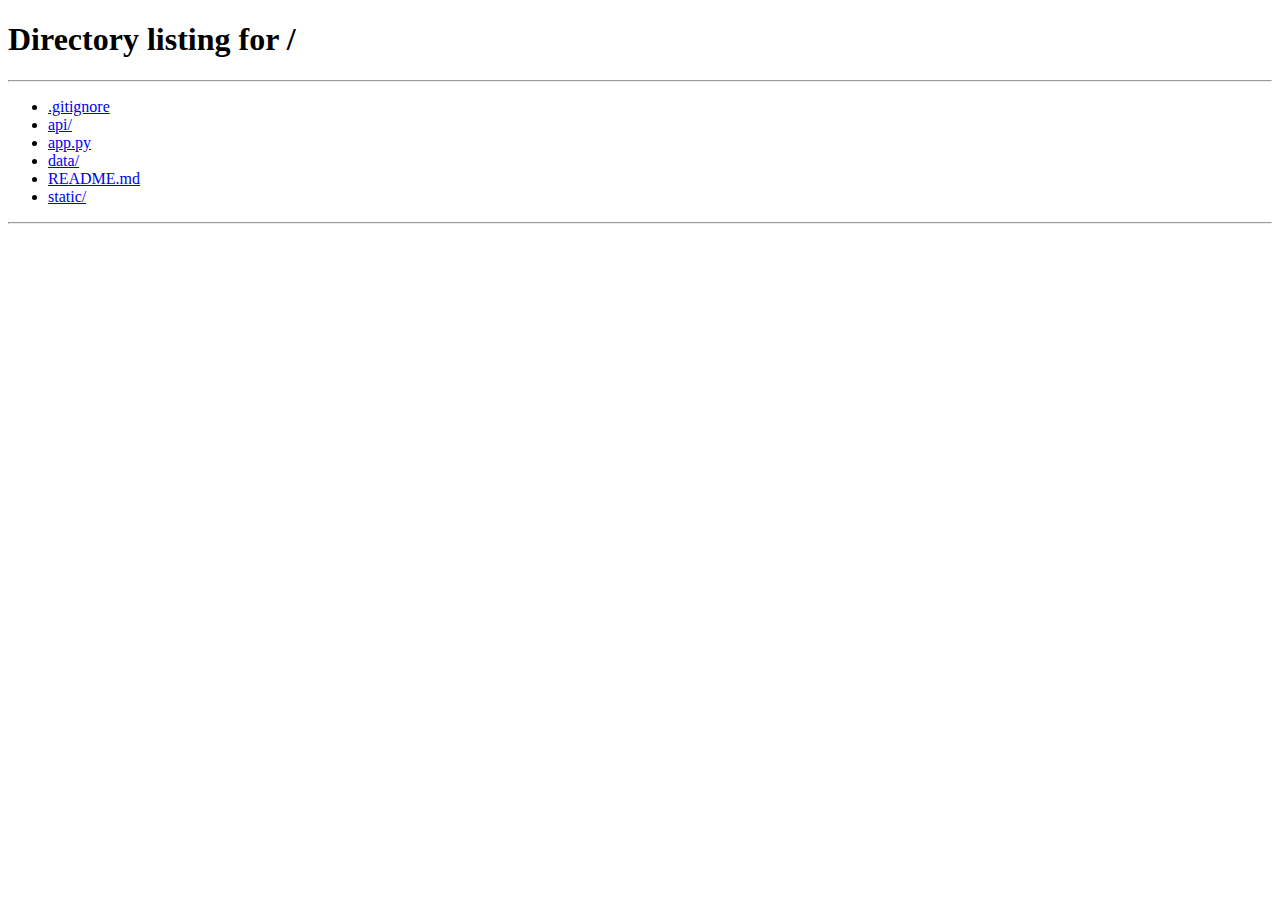
<file: static/booking.html>
<!DOCTYPE html>
<html lang="en">
<head>
  <meta charset="UTF-8">
  <meta name="viewport" content="width=device-width, initial-scale=1.0">
  <title>Booking</title>
  <link rel="stylesheet" type="text/css" href="/static/booking.css">
  <script src="/static/auth.js" defer></script> 
  <script src="/static/booking_button.js" defer></script>
  <script src="/static/booking.js" defer></script>  
</head>
<body>
  <header class="navbar">
    <div class="container">
      <div class="navbar_title" onclick="window.location.href='/'">台北一日遊</div>
      <div class="navbar_menu">
        <button class="navbar_menu_button" id="navbar_menu_reservation">預定行程</button>
        <button class="navbar_menu_button" id="navbar_menu_login">登入/註冊</button>
      </div>
    </div>
    <hr class="navbar_hr">
  </header>

  <main>
    <div id="booking_container" class="booking_container">
      <div id="booking_welcome" class="booking_title1"></div>
      <div id="booking_none" class="booking_text" style="display: none">目前沒有任何待預訂的行程</div>
      <div class="booking_yes" style="display: none;">
        <div class="booking_info_container">
          <div id="booking_info" class="booking_info">
            <div id="booking_image" class="booking_image"></div>
            <div id="booking_details" class="booking_details">

              <div class="flex-row1">
                <div class="booking_title_green">台北一日遊：</div>
                <div id="booking_name" class="booking_title_green"></div>
              </div>

              <div class="flex-row1">
                <div class="booking_title2">日期：</div>
                <div id="booking_date" class="booking_text2"></div>
              </div>

              <div class="flex-row1">
                <div class="booking_title2">時間：</div>
                <div id="booking_time" class="booking_text2"></div>
              </div>

              <div class="flex-row1">
                <div class="booking_title2">費用：</div>
                <div id="booking_cost" class="booking_text2"></div>
              </div>

              <div class="flex-row1">
                <div class="booking_title2">地點：</div>
                <div id="booking_address" class="booking_text2"></div>
              </div>
            
              <div id="delete_buttdon_container" class="delete_button_container">
                <img src="/static/img/icon/delete.png" alt="delete" class="delete_button" id="delete_button">
              </div>
            </div>
          </div>
        </div>

        <hr class="hr hr1">

        <div class="connection_container">
          <div class="booking_title1">您的聯絡資訊</div>
          <div class="connection_details">

            <div class="flex-row2">
              <div class="booking_text3">聯絡姓名：</div>
              <input type="text" id="connection_name" placeholder="請輸入姓名" ></input>
            </div>

            <div class="flex-row2">
              <div class="booking_text3">聯絡信箱：</div>
              <input type="text" id="connection_email" placeholder="請輸入email" ></input> 
            </div>

            <div class="flex-row2">
              <div class="booking_text3">手機號碼：
              </div>
              <input type="text" id="booking_phone" placeholder="請輸入手機號碼" ></input>
            </div>

            <div class="booking_title3">請保持手機暢通，準時到達，導覽人員將用手機與您聯繫，務必留下正確的聯絡方式。</div>

          </div>
        </div>

        <hr class="hr">

        <div class="pay_container">
          <div class="booking_title1">信用卡付款資訊</div>
          <div class="pay_details">

            <div class="flex-row3">
              <div class="booking_text3">卡片號碼：</div>
              <input type="password" id="creditcard_number" placeholder="**** **** **** ****" ></input>
            </div>

            <div class="flex-row3">
              <div class="booking_text3">過期時間：</div>
              <input type="password" id="creditcard_expiredate" placeholder="MM/YY" ></input>
            </div>

            <div class="flex-row3">
              <div class="booking_text3">驗證密碼：</div>
              <input type="text" id="creditcard_cvc" placeholder="CVV" ></input>
            </div>

          </div>
        </div>

        <hr class="hr">

        <div class="total_container">
          <div class="flex-row4">
            <div class="booking_title2">總價：</div>
            <div class="booking_title2" id="total_cost"></div>
          </div>
          <button type="button" id="pay_button" class="pay_button">確認訂購並付款</button>
        </div>
      </div>
    </div>
  </main>


  <!-- 登入視窗 -->
  <div id="auth_modal" class="modal">
    <div class="modal_content" id="auth_modal_content">
      <div class="modal_header"></div> 
      <button class="close" id="close_modal">
        <img src="/static/img/icon/close.png" alt="Close">
      </button>
      <div id="login_form" class="form_container" style="display: none;">
        <div class="form_title">登入會員帳號</div>
        <form>
          <input type="email" id="login_email" placeholder="請輸入電子信箱" required>
          <input type="password" id="login_password" placeholder="請輸入密碼" required>
          <button type="button" id="login_button">登入帳戶</button>
        </form>
        <div class="form_error" id="login_form_error"></div>
        <div class="form_text">還沒有帳戶？<a href="#" id="switch_to_register">點此註冊</a></div> 
      </div>
      <div id="register_form" class="form_container">
        <div class="form_title">註冊會員帳號</div>
        <form>
          <input type="text" id="register_name" placeholder="請輸入姓名" required>
          <input type="email" id="register_email" placeholder="請輸入電子信箱" required>
          <input type="password" id="register_password" placeholder="請輸入密碼" required>
          <button type="button" id="register_button">註冊新帳戶</button>
        </form>
        <div class="form_error" id="register_form_error"></div>
        <div class="form_text">已經有帳戶了？<a href="#" id="switch_to_login">點此登入</a></div>
      </div>
    </div>
  </div> 
  
  <footer>
    <div id="footer" class="footer">COPYRIGHT © 2021 台北一日遊</div>
  </footer>

</body>
</html>
</file>
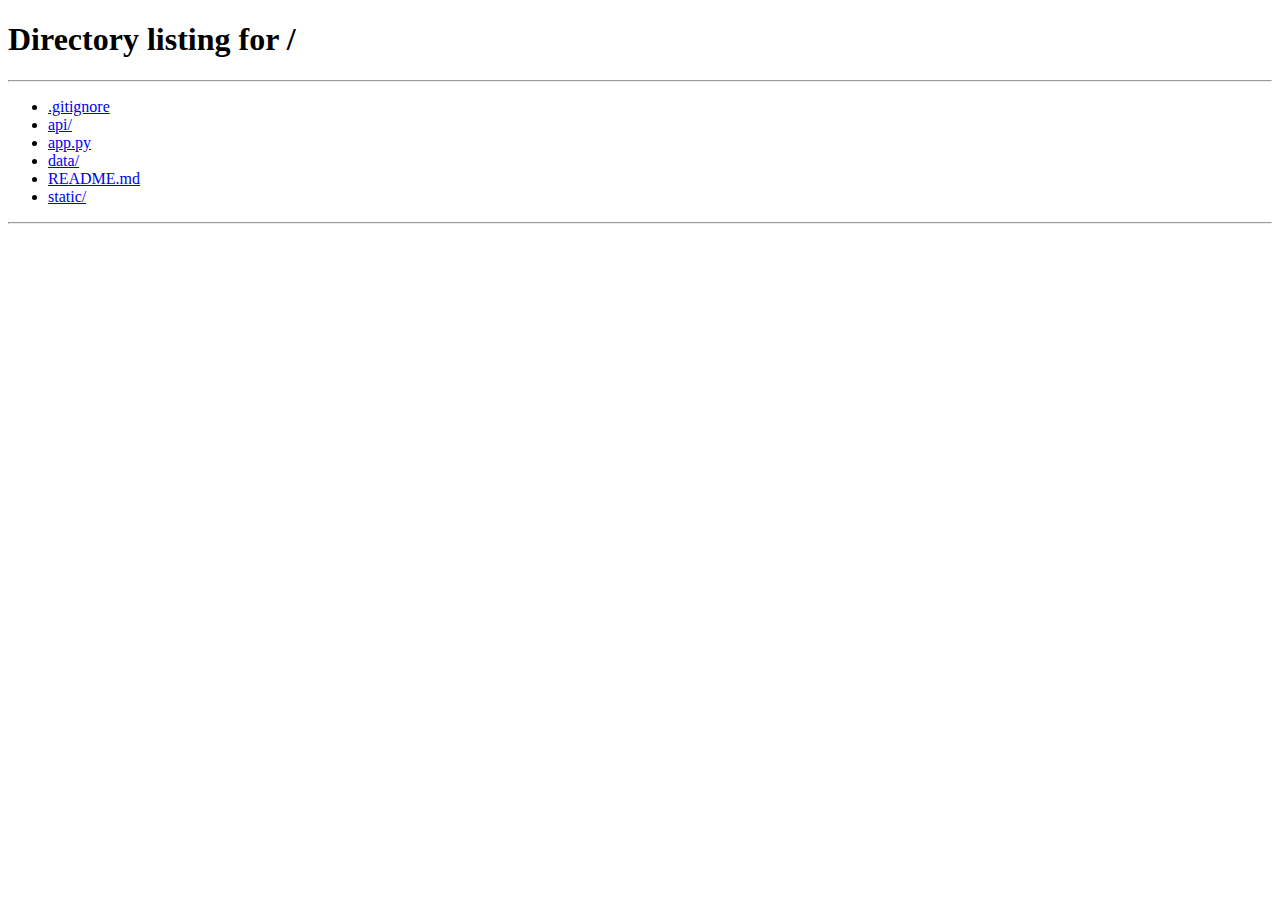
<file: static/thankyou.html>
<!DOCTYPE html>
<html lang="en">
<head>
  <meta charset="UTF-8">
  <meta name="viewport" content="width=device-width, initial-scale=1.0">
  <title>Thank You</title>
  <link rel="stylesheet" type="text/css" href="/static/thankyou.css">
  <script src="/static/auth.js" defer></script> 
  <script src="/static/booking_button.js" defer></script>
  <script src="/static/thankyou.js" defer></script> 
</head>
<body>
  <header class="navbar">
    <div class="container">
      <div class="navbar_title" onclick="window.location.href='/'">台北一日遊</div>
      <div class="navbar_menu">
        <button class="navbar_menu_button" id="navbar_menu_reservation">預定行程</button>
        <button class="navbar_menu_button" id="navbar_menu_login">登入/註冊</button>
      </div>
    </div>
    <hr class="navbar_hr">
  </header>

  <main>
    <div id="thank_welcome" class="thank_title1"></div>
      <div class="thank_section">
        <div id="thank_image" class="thank_image"></div>
        <div id="thank_content" class="thank_content">
          <div id="thank_order_number" class="thank_text"></div>
          <div id="thank_attraction_name" class="thank_text"></div>
          <div id="thank_order_address" class="thank_text"></div>
          <div id="thank_order_date" class="thank_text"></div>
          <div id="thank_order_time" class="thank_text"></div>          
          <div id="thank_remind" class="thank_title2"></div>
      </div>

    
  </main>



  <!-- 登入視窗 -->
  <div id="auth_modal" class="modal">
    <div class="modal_content" id="auth_modal_content">
      <div class="modal_header"></div> 
      <button class="close" id="close_modal">
        <img src="/static/img/icon/close.png" alt="Close">
      </button>
      <div id="login_form" class="form_container" style="display: none;">
        <div class="form_title">登入會員帳號</div>
        <form>
          <input type="email" id="login_email" placeholder="請輸入電子信箱" required>
          <input type="password" id="login_password" placeholder="請輸入密碼" required>
          <button type="button" id="login_button">登入帳戶</button>
        </form>
        <div class="form_error" id="login_form_error"></div>
        <div class="form_text">還沒有帳戶？<a href="#" id="switch_to_register">點此註冊</a></div> 
      </div>
      <div id="register_form" class="form_container">
        <div class="form_title">註冊會員帳號</div>
        <form>
          <input type="text" id="register_name" placeholder="請輸入姓名" required>
          <input type="email" id="register_email" placeholder="請輸入電子信箱" required>
          <input type="password" id="register_password" placeholder="請輸入密碼" required>
          <button type="button" id="register_button">註冊新帳戶</button>
        </form>
        <div class="form_error" id="register_form_error"></div>
        <div class="form_text">已經有帳戶了？<a href="#" id="switch_to_login">點此登入</a></div>
      </div>
    </div>
  </div> 
  
  <footer>
    <div id="footer" class="footer">COPYRIGHT © 2021 台北一日遊</div>
  </footer>
</body>
</html>
</file>
<file: static/booking.css>
/*通用樣式*/
body,html{
    width:100%;
    margin:0;
    padding: 0;
    box-sizing: border-box; 
    font-family: "noto sans TC", sans-serif;
    overflow-x: hidden; 
}

body::-webkit-scrollbar:horizontal {
    display: none;
}

* {
    max-width: 100vw; 
}

.container {
    max-width: 1200px;
    width: 100%;
    margin: 0 auto;
    padding: 0 10px; 
    box-sizing: border-box;
    overflow: hidden;
}

/*navbar*/
.navbar {
    position: fixed;
    top: 0;
    z-index: 1000;
    display: flex;
    width: 100%; 
    height: 54px;
    padding-bottom: 1px;
    box-sizing: border-box;
    justify-content: center;   
    background-color: #ffffff;
    
}

.navbar .container {
    display: flex;
    max-width: 1200px;
    width: 100%;
    padding: 0 10px;
    justify-content: space-between; 
    align-items: center;    
}

.navbar_title {
    font-size: 30px;
    font-weight: bold;
    color: #448899;
    cursor: pointer;
}

.navbar_menu {
    display: flex;
    box-sizing: border-box;
}

.navbar_menu_button {
    padding: 10px;
    border: 1px #ccc;
    background-color: white;
    font-size: 16px;
    font-weight: 500;    
    color: #666666;
    cursor:pointer;
}

.navbar_hr {
    position: absolute;
    bottom: 0;
    left: 0;
    width: 100%;
    margin: 0;
    border: 0;
    border:1px solid #E8E8E8;
}

main {
    padding-top: 54px; /* 預留固定的 navbar 高度 */
}


/*footer*/
.footer {
    align-items: center;
    text-align: center;
    padding: 40px;
    margin-top: 60px;
    background-color: #757575;
    color: #ffffff;
    font-size: 16px;
    font-weight: bold;    
    transition: all 0.3s ease;
}

.footer.expanded {
    width: 100%;
    height: calc(100vh - 215px); 
    margin-top: 40px;
    padding-top: 40px;
}

/* 登入視窗 */
.modal {
    display: none;
    position: fixed;
    z-index: 10;
    left: 0;
    top: 0;
    width: 100%;
    height: 100%;
    overflow: auto;
    background-color: rgba(0, 0, 0, 0.4);
    opacity: 0; 
    transition: opacity 0.3s ease; 
}

.modal.show {
    display: block; 
    opacity: 1;
}

.modal_content {
    background-color: #fff;
    margin: 80px auto;
    padding: 15px;
    border: 0px solid #888;
    width: 340px;
    box-sizing: border-box;
    border-radius: 6px;
    box-shadow: 0px 4px 60px 0px rgba(170, 170, 170, 1);
    position: relative; 
    padding-top: 10px; 
}
  
.modal.show .modal_content {
    transform: scale(1); 
    transition: transform 0.3s ease;
}

.modal_header {
    position: absolute;
    top: 0;
    left: 0;
    width: 100%;
    height: 10px;
    background: linear-gradient(90deg, rgba(102, 170, 187, 1),  rgba(51, 119, 136, 1));
    border-top-left-radius: 6px;
    border-top-right-radius: 6px;
}

.close {
    position: absolute;
    top: 27px;
    right: 17px;
    background: none;
    border: none;
    cursor: pointer;
    padding: 0;
}

.close img {
    width: 30px;
    height: 30px;
    opacity: 0.7; 
    background: none; 
}
  
.close img:hover,
.close img:focus {
    opacity: 1;
}


/* Form 容器 */
.form_container {
    display: flex;
    flex-direction: column;
    align-items: center;
}

.form_container .form_title {
    margin: 15px 0 5px 0;
    font-size: 24px;
    font-weight: 700;
    color: #666666;
    text-align: center;
}

.form_container form {
    display: flex;
    flex-direction: column;
}

.form_container input {
    margin: 10px 0 0 0;
    padding: 15px;
    width: 100%;
    height: 47px;
    border: 1px solid #cccccc;
    box-sizing: border-box;
    border-radius: 5px;
    font-size: 16px;
    font-weight: 500;
    color: #757575;
}

.form_container button {
    margin: 10px 0 0 0;
    padding: 10px;
    width: 100%;
    cursor: pointer;
    color: #FFFFFF;
    background-color: #448899;
    border: 0px;
    border-radius: 5px;
    font-size: 19px;
}

.form_error {
    margin-top: 10px;
    font-size: 16px;
    font-weight:500;
}

.form_container .form_text {
    font-size: 16px;
    font-weight: 500;
    color: #666666;
    text-align: center;
    margin: 10px 0 15px 0;
}

.form_container a {
    color: #666666;
    text-decoration: none; 
}

.form_container a:hover {
    text-decoration: none; 
    color: #666666; 
} 





/*booking.html*/
.booking_container {
    max-width: 1000px;
    width: 100%;
    margin: 0 auto;
    box-sizing: border-box;
    margin-top: 42px;
}

.booking_title1 {
    font-size: 19px;
    font-weight: bold;
    color: #666666;
}

.booking_text {
    font-size: 16px;
    font-weight: 400;
    color: #666666;
    margin-top: 30px;
}




.booking_yes {
    justify-content: space-between;
    box-sizing: border-box;
    max-width:980px;
    margin: 30px auto 0 auto;
}

.booking_info_container {
    display: flex;
    justify-content: space-between;
    box-sizing: border-box;
}

.booking_title_green {
    font-size: 16px;
    font-weight: bold;
    color: #448899;
    justify-content: center;
    display: flex;
    padding: 5px 0;
    box-sizing: border-box;
}

.booking_info {
    display: flex;
    justify-content: flex-start;
    width: 100%;
    box-sizing: border-box;
}

.booking_image {
    width: 250px;
    height: 200px;
    margin-right: 30px;
    flex-shrink: 0; 
    box-sizing: border-box;
    overflow: hidden;
}

.booking_image img {
    max-height: 100%;
    object-fit: cover; 
}

.booking_details {
    max-width: 700px;
    height: 170px;
    flex-grow: 1;
    display: flex;
    align-items: flex-start; 
    flex-direction: column;
    position: relative;
    box-sizing: border-box;
}

.flex-row0 {
    display: flex;
    justify-content: left;
    align-items: center;
    margin-bottom: 20px;
    box-sizing: border-box;
}

.flex-row1 {
    width: 100%;
    height: 24px;
    padding: 5px 0;
    display: flex;
    justify-content: left;
    align-items: center;
    margin-bottom: 10px;
    box-sizing: border-box;
}
  
.booking_title2 {
    font-size: 16px;
    font-weight: bold;
    color: #666666;
    display: flex;
    justify-content: center;
    box-sizing: border-box;
}
  
.booking_text2 {
    font-size: 16px;
    color: #666666;
    margin-left: 5px;
    box-sizing: border-box;
}
  
.delete_button_container {
    position: absolute;
    top: 0;
    right: 0;
    z-index: 100;
}
  
.delete_button {
    width: 30px;
    height: 30px;
    cursor: pointer;
}

.hr {
    width:100vw;
    margin: 40px 0;
    border: 1px solid #e8e8e8;
    box-sizing: content-box;
    margin-left: calc(-50vw + 50%); 
}




.connection_container {
    max-width: 1000px;
    flex-grow: 1;
    display: flex;
    align-items: flex-start; 
    flex-direction: column;
    position: relative;
    box-sizing: border-box;
}

.connection_details {
    margin-top: 20px;
    display: flex;
    flex-direction: column; 
    justify-content: flex-start;
    width: 100%; 
}

.flex-row2 {
    width: 100%;
    display: flex;
    justify-content: flex-start;
    align-items: center;
    margin-bottom: 15px;
    box-sizing: border-box;
}

.booking_text3 {
    font-size: 16px;
    color: #666666;
    box-sizing: border-box;
}

.flex-row2 input {
    max-width: 200px;
    height: 38px;
    flex-grow: 1;
    padding: 10px;
    border: 1px solid #cccccc;
    border-radius: 5px;
    font-size: 16px;
    box-sizing: border-box;
}

.booking_title3 {
    font-size: 16px;
    font-weight: bold;
    color: #666666;
    display: flex;
    box-sizing: border-box;
}




.pay_container {
    max-width: 1000px;
    flex-grow: 1;
    display: flex;
    align-items: flex-start; 
    flex-direction: column;
    position: relative;
    box-sizing: border-box;
}

.pay_details {
    margin-top: 20px;
    display: flex;
    flex-direction: column; 
    justify-content: flex-start;
    width: 100%; 
}

.flex-row3 {
    width: 100%;
    display: flex;
    justify-content: flex-start;
    align-items: center;
    margin-bottom: 15px;
    box-sizing: border-box;
}

.flex-row3 input {
    max-width: 200px;
    height: 38px;
    flex-grow: 1;
    padding: 10px;
    border: 1px solid #cccccc;
    border-radius: 5px;
    font-size: 16px;
    box-sizing: border-box;
    align-items: center;
}

.flex-row3:last-child {
    margin-bottom: 0; 
}

.total_container {
    max-width: 1000px;
    flex-grow: 1;
    display: flex;
    align-items: flex-end; 
    flex-direction: column;
    position: relative;
    box-sizing: border-box;
}

.flex-row4 {
    width: 100%;
    display: flex;
    justify-content: flex-end;
    align-items: center;
    box-sizing: border-box;
}

.pay_button {
    display: flex;
    margin-top: 22px;
    width: 173px;
    height: 36px;
    padding: 10px 20px;
    border: none;
    border-radius: 5px;
    background-color: #448899;
    color:#ffffff;
    font-size: 19px;
    align-items: center;
    cursor: pointer;
}

@media (max-width: 1080px) and (min-width: 621px) {
    .booking_container {
        padding: 0 20px;
    }

    .booking_yes {
        padding: 0 10px;
    }
}

@media (max-width: 620px) and (min-width: 360px) {
    .booking_container {
        width: 340px;
    }

    .booking_yes {
        width: 340px;
        margin: 0 auto;
    }

    .booking_info {
        flex-direction: column;
        align-items: center;
        margin: 0;
        padding: 30px 0 0 0;
    }

    .booking_image {
        margin-right: 0;
        margin-bottom: 30px;
        width: 340px;
        height: 200px;
        min-width: 340px;
        min-height: 200px;
    }

    .booking_image img {
        width: 100%;
        height: 100%;
    }

    .booking_details {
        max-width: 100%;
        width: 100%;
        align-items: flex-start;
        height: 200px;
    }

    .delete_button_container {
        top: auto;
        bottom: 0;
        right: 0;
    }

    .hr1 {
        margin-top: 30px;
        margin-bottom: 40px;
    }
}
</file>
<file: static/thankyou.css>
/*通用樣式*/
body,html{
    width:100%;
    margin:0;
    padding: 0;
    box-sizing: border-box; 
    font-family: "noto sans TC", sans-serif;
    overflow-x: hidden; 
}

body::-webkit-scrollbar:horizontal {
    display: none;
}

* {
    max-width: 100vw; 
}


/*navbar*/
.container {
    max-width: 1200px;
    width: 100%;
    margin: 0 auto;
    padding: 0 10px; 
    box-sizing: border-box;
    overflow: hidden;
}

.navbar {
    position: fixed;
    top: 0;
    z-index: 1000;
    display: flex;
    width: 100%; 
    height: 54px;
    padding-bottom: 1px;
    box-sizing: border-box;
    justify-content: center;   
    background-color: #ffffff;
    
}

.navbar .container {
    display: flex;
    max-width: 1200px;
    width: 100%;
    padding: 0 10px;
    justify-content: space-between; 
    align-items: center;    
}

.navbar_title {
    font-size: 30px;
    font-weight: bold;
    color: #448899;
    cursor: pointer;
}

.navbar_menu {
    display: flex;
    box-sizing: border-box;
}

.navbar_menu_button {
    padding: 10px;
    border: 1px #ccc;
    background-color: white;
    font-size: 16px;
    font-weight: 500;    
    color: #666666;
    cursor:pointer;
}

.navbar_hr {
    position: absolute;
    bottom: 0;
    left: 0;
    width: 100%;
    margin: 0;
    border: 0;
    border:1px solid #E8E8E8;
}

main {
    padding-top: 54px; /* 預留固定的 navbar 高度 */
}

/*footer*/
.footer {
    align-items: center;
    text-align: center;
    padding: 40px 0;
    margin-top: 60px;
    background-color: #757575;
    color: #ffffff;
    font-size: 16px;
    font-weight: bold;    
    height: calc(100vh - 215px); 
    transition: all 0.3s ease;
}


/* 登入視窗 */
.modal {
    display: none;
    position: fixed;
    z-index: 10;
    left: 0;
    top: 0;
    width: 100%;
    height: 100%;
    overflow: auto;
    background-color: rgba(0, 0, 0, 0.4);
    opacity: 0; 
    transition: opacity 0.3s ease; 
}

.modal.show {
    display: block; 
    opacity: 1;
}

.modal_content {
    background-color: #fff;
    margin: 80px auto;
    padding: 15px;
    border: 0px solid #888;
    width: 340px;
    box-sizing: border-box;
    border-radius: 6px;
    box-shadow: 0px 4px 60px 0px rgba(170, 170, 170, 1);
    position: relative; 
    padding-top: 10px; 
}

.modal.show .modal_content {
    transform: scale(1); 
    transition: transform 0.3s ease;
}

.modal_header {
    position: absolute;
    top: 0;
    left: 0;
    width: 100%;
    height: 10px;
    background: linear-gradient(90deg, rgba(102, 170, 187, 1),  rgba(51, 119, 136, 1));
    border-top-left-radius: 6px;
    border-top-right-radius: 6px;
}

.close {
    position: absolute;
    top: 27px;
    right: 17px;
    background: none;
    border: none;
    cursor: pointer;
    padding: 0;
}

.close img {
    width: 30px;
    height: 30px;
    opacity: 0.7; 
    background: none; 
}

.close img:hover,
.close img:focus {
    opacity: 1;
}


/* Form 容器 */
.form_container {
    display: flex;
    flex-direction: column;
    align-items: center;
}

.form_container .form_title {
    margin: 15px 0 5px 0;
    font-size: 24px;
    font-weight: 700;
    color: #666666;
    text-align: center;
}

.form_container form {
    display: flex;
    flex-direction: column;
}

.form_container input {
    margin: 10px 0 0 0;
    padding: 15px;
    width: 100%;
    height: 47px;
    border: 1px solid #cccccc;
    box-sizing: border-box;
    border-radius: 5px;
    font-size: 16px;
    font-weight: 500;
    color: #757575;
}

.form_container button {
    margin: 10px 0 0 0;
    padding: 10px;
    width: 100%;
    cursor: pointer;
    color: #FFFFFF;
    background-color: #448899;
    border: 0px;
    border-radius: 5px;
    font-size: 19px;
}

.form_error {
    margin-top: 10px;
    font-size: 16px;
    font-weight:500;
}

.form_container .form_text {
    font-size: 16px;
    font-weight: 500;
    color: #666666;
    text-align: center;
    margin: 10px 0 15px 0;
}

.form_container a {
    color: #666666;
    text-decoration: none; 
}

.form_container a:hover {
    text-decoration: none; 
    color: #666666; 
}





/*thankyou.html*/
main {
    max-width: 1000px;
    margin: 0 auto;
}

.thank_title1 {
    font-size: 19px;
    font-weight: bold;
    color: #666666;
    margin: 40px 10px 30px 10px;
}

.thank_section {
    display: flex;
    padding: 10px;
}


.thank_image {
    width: 250px;
    height: 200px;
    margin-right: 30px;
}

.thank_image img {
    width: 100%;
    height: 100%;
}

.thank_content {
    display: flex;
    flex-direction: column;
    color:#666666;
}

.thank_content .thank_text {
    margin-bottom: 10px;
    font-size: 16px;
}

.thank_title2 {
    margin-top: 12px;
    font-weight: bold;
}


@media (max-width: 620px) and (min-width: 360px) {
    main {
        width: 340px;
    }

    .thank_title1 {
        margin: 40px 0 30px 0;
    }

    .thank_section {
        flex-direction: column;
        padding: 0;
    }

    .thank_image {
        width: 340px;
        height: 200px;
        min-width: 340px;
        min-height: 200px;
        margin-right: 0;
    }

    .thank_content {
        margin-top: 30px;
    }
}
</file>
